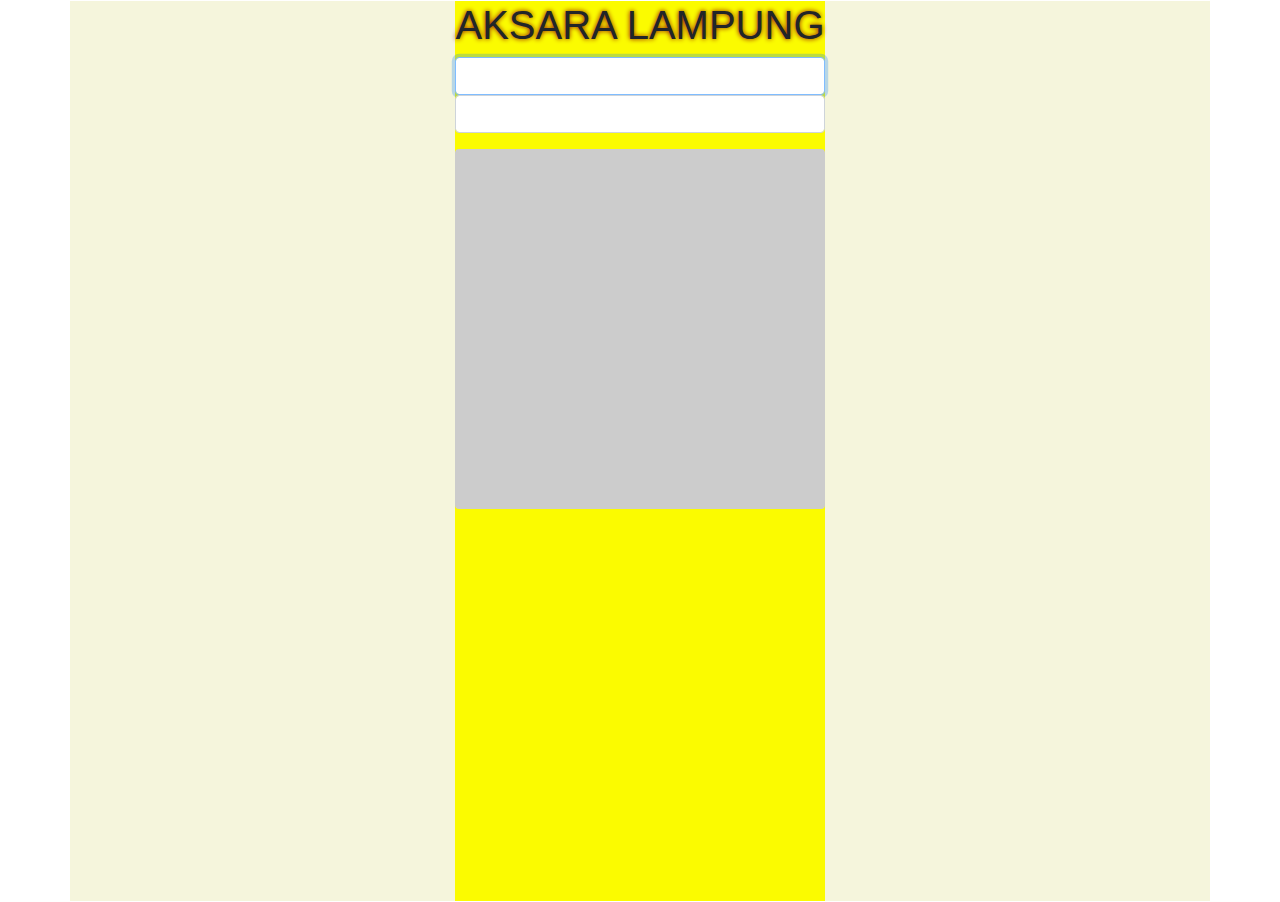
<file: KRIPTO KEL 2/index.html>
<!DOCTYPE html>
<html lang="id">

<head>
        <meta charset="utf-8">
        <meta http-equiv="X-UA-Compatible" content="IE=edge">
        <meta name="viewport" content="width=device-width, initial-scale=1">
        <meta name="description" content="kripto">
        <meta name="author" content="Meizano">
        <meta name="theme-color" content="#f3f121" />
        <title>Ketik Aksara Lampung</title>
        <link rel="shortcut icon" type="image/x-icon" href="./favicon.ico">
        <link href="./css/bootstrap.min.css" rel="stylesheet">
        <link href="./css/style.css" rel="stylesheet">
        <link rel="manifest" href="./manifest.json">
</head>

<body>
        <div class="container">
                <div class="page">
                        <h1 class="title" id="judulAplikasi">Aksara Lampung</h1>
                        <form id="terjemahForm">
                                <fieldset>
                                        <div class="form-group">
                                                <input id="kataAsal" class="form-control" placeholder=""
                                                        name="kataAsal" type="text" autofocus required>
                                                <input id="aksaraAsal" class="form-control" placeholder=""
                                                        name="aksaraAsal" type="text" autocomplete="off">
                                        </div>
                                </fieldset>
                        </form>


                        <div id="hasilTerjemah" class="hasil-transliterasi">
                        </div>
                     

                </div>
        </div>
            <script src="https://cdn.polyfill.io/v2/polyfill.min.js"></script>
   
        <script src="./js/aksaraLampung.js"></script>
        <script src="./js/transliterasiAksara.js"></script>
</body>

</html>
</file>
<file: KRIPTO KEL 2/css/style.css>
body {
  margin: 0.1em;
  font-size: 10px;
  font-family: 'Segoe UI', Tahoma, Geneva, Verdana, sans-serif;
  box-sizing: border-box;
}

@font-face {
  font-family: 'AksaraLampung';
  src: url('../fonts/aksara-Lampung-Unila-v4rev2.ttf') format('truetype');
}

.aksaraLampung {
  font-family: 'AksaraLampung';
  font-size: 2em;
}

.hide {
  display: none;
}

.show {
  display: block;
}

#petunjukAksara {
  text-align: center;
}

#hasilTerjemah ul {
  list-style: none unset none;
}


#judulAplikasi {
  text-transform: uppercase;
  text-shadow: 0 0 5px darkred;
}

@media only screen and (max-width: 768px) {

 
  #judulAplikasi {
    display: none;

  }
}

.key {
  border: 1px solid transparent;
  border-radius: .25rem;
  margin: 0.06rem;
  padding: .01rem .01rem;
  transition: all 0.15s;
  width: 2rem;
  height: 2rem;
  line-height: 1;
  text-align: center;
  vertical-align: middle;
  color: white;
  background: #666;
  text-shadow: 0 0 5px #aaa;
  user-select: none;
}

.kbd {
  display: block;
  font-size: 1.2rem;
}

.key-fonem {
  font-size: 0.5rem;
  text-transform: uppercase;
  letter-spacing: 1px;
  color: #ffc000;
}

.keymap {
  display: none;
}

@media only screen and (min-width: 768px) {

  .page {
    max-width: 80em;
    margin-left: auto;
    margin-right: auto;
  }

  .key {
    width: 4rem;
    height: 4rem;
  }

  .kbd {
    font-size: 2rem;
  }

  .key-fonem {
    font-size: 0.8rem;
  }

  .keymap {
    display: inline;
  }

}

.tekan {
  transform: scale(1.1);
  border-color: #006cff;
  box-shadow: 0 0 10px #006cff;
}

.induk-huruf {
  background-color: #666;
}

.anak-huruf {
  background-color: #000;
}

.backspace {
  background-color: #ff55aa;
}

.space {
  width: 20rem;
}

.hasil-transliterasi {
  display: block;
  position: relative;
  color: #000;
  background-color: #CCC;
  border-color: #CCC;
  font-size: 1rem;
  padding: 0.25rem 0.5rem;
  margin-bottom: 0.5rem;
  border: 1px solid transparent;
  border-radius: .25rem;
  line-height: 1.25;
  text-align: left;
  height: 40vh;
}

.form-control {
  display: block;
  width: 100%;
  padding: .375rem .75rem;
  font-size: 1rem;
  line-height: 1.5;
  color: #495057;
  background-color: #fff;
  background-clip: padding-box;
  border: 1px solid #ced4da;
  border-radius: .25rem;
  transition: border-color .15s ease-in-out, box-shadow .15s ease-in-out;
}

input {
  overflow: visible;
  text-rendering: auto;
  color: initial;
  letter-spacing: normal;
  word-spacing: normal;
  text-transform: none;
  text-indent: 0px;
  text-shadow: none;
  display: inline-block;
  text-align: start;
}

.container {
  display: flex;
  height: 100vh;
  
  flex-direction: column;
  
  background-color: beige;
}

.title {
  margin-left: auto;
  margin-right: auto;
  text-align: center;
}

.page {
  background-color: rgb(251, 251, 0);
  flex-grow: 1;
  
}

.footer {
  flex: 0 1 content;
  
  background-color: rgb(0, 37, 139);
  color: white;
  text-align: center;
}
</file>
